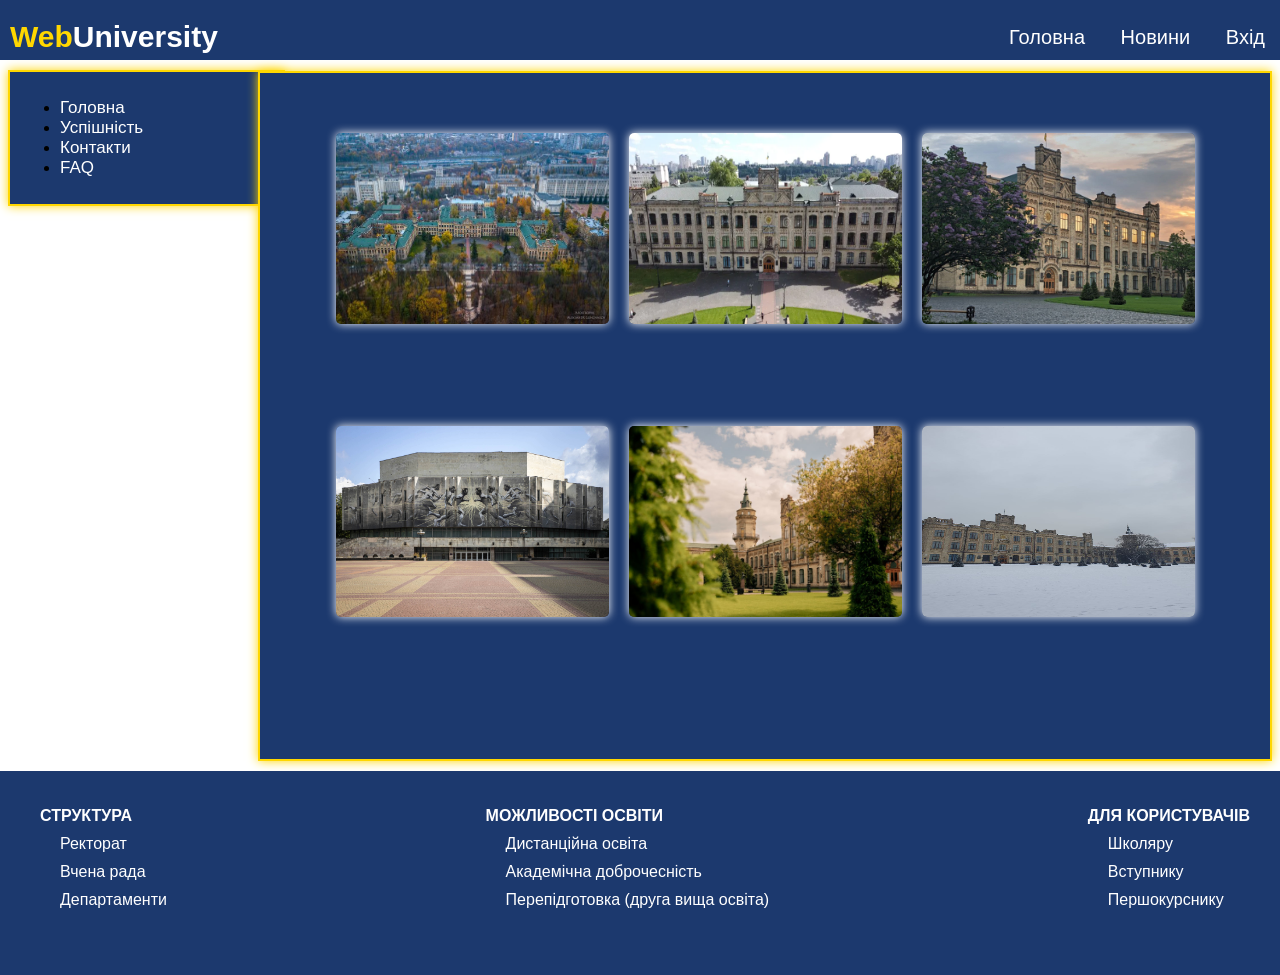
<file: lab2/lab2.html>
<!DOCTYPE html>
<html lang="en">
<head>
    <meta charset="UTF-8">
  <link rel="stylesheet" href="style.css">
    <title>WebUniversity</title>
</head>
<body>

<header class="header">
  <div class="container">
    <div class="logo"><span class="logo2">Web</span>University</div>
    <nav class="nav">
      <a class="nav_link" href="#">Головна</a>
      <a class="nav_link" href="#">Новини</a>
      <a class="nav_link" href="">Вхід</a>
    </nav>
  </div>
</header>
<main>
  <aside class="side">
    <ul>
      <li><a href="#">Головна</a></li>
      <li><a href="#">Успішність</a></li>
      <li><a href="#">Контакти</a></li>
      <li><a href="#">FAQ</a></li>
    </ul>
  </aside>
  <div class="content">
    <div>
      <img src="photo/1.jpg" alt="">
    </div>
    <div>
      <img src="photo/2.jpg" alt="">
    </div>
    <div>
      <img src="photo/3.jpg" alt="">
    </div>
    <div>
      <img src="photo/4.jpg" alt="">
    </div>
    <div>
      <img src="photo/5.jpg" alt="">
    </div>
    <div>
      <img src="photo/6.jpg" alt="">
    </div>
  </div>
</main>
<footer class="footer">
  <ul><b>СТРУКТУРА</b>
    <li>Ректорат</li>
    <li>Вчена рада</li>
    <li>Департаменти</li>
  </ul>
  <ul><b>МОЖЛИВОСТІ ОСВІТИ</b>
    <li>Дистанційна освіта</li>
    <li>Академічна доброчесність</li>
    <li>Перепідготовка (друга вища освіта)</li>
  </ul>
  <ul><b>ДЛЯ КОРИСТУВАЧІВ</b>
    <li>Школяру</li>
    <li>Вступнику</li>
    <li>Першокурснику</li>
  </ul>
</footer>

</body>
</html>
</file>
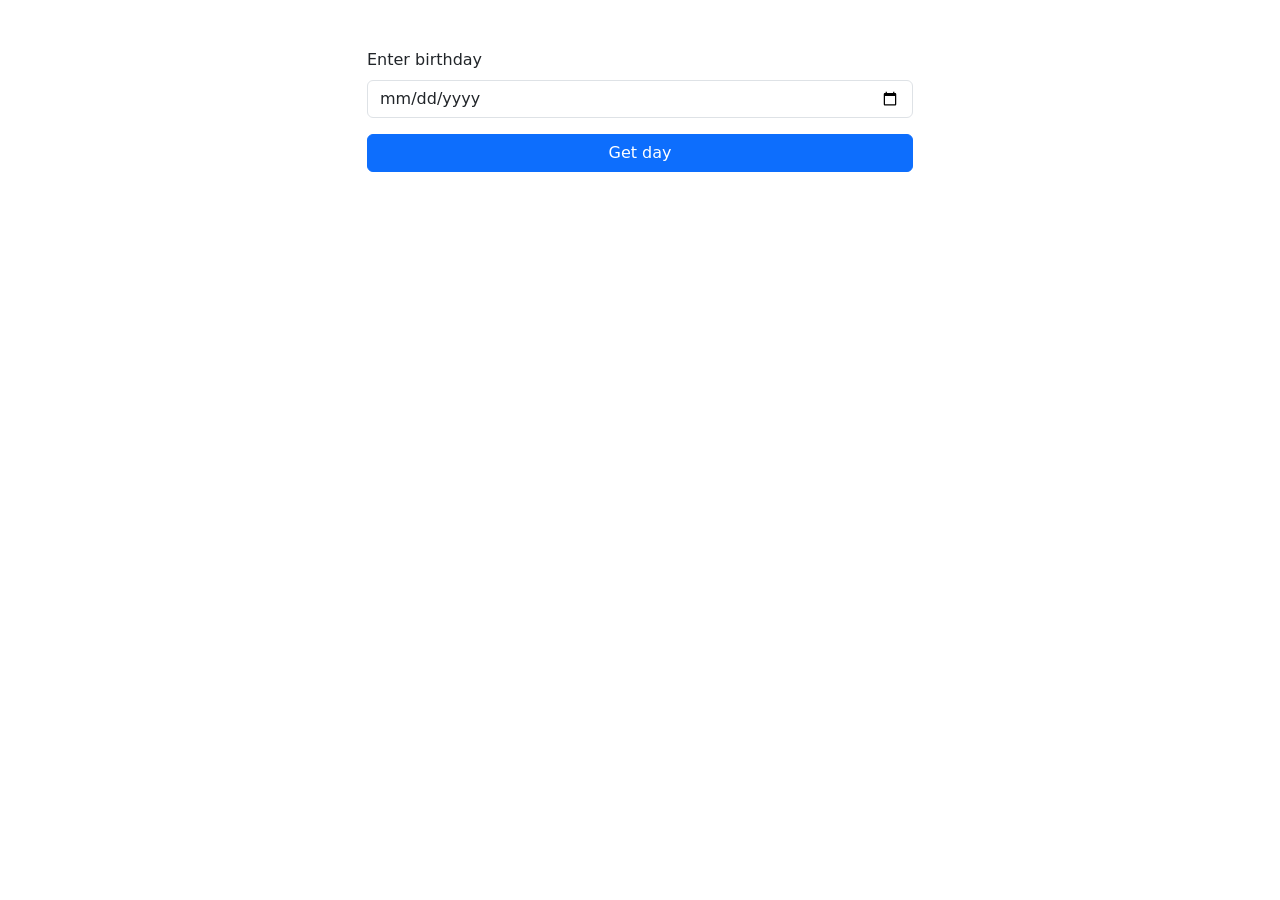
<file: lab5/html/birthday.html>
<!DOCTYPE html>
<html lang="en">
<head>
  <meta charset="UTF-8">
  <title>Birthday</title>
  <link href="https://cdn.jsdelivr.net/npm/bootstrap@5.2.3/dist/css/bootstrap.min.css" rel="stylesheet" integrity="sha384-rbsA2VBKQhggwzxH7pPCaAqO46MgnOM80zW1RWuH61DGLwZJEdK2Kadq2F9CUG65" crossorigin="anonymous">
  <link rel="stylesheet" href="../css/style.css">
</head>
<body>
<div class="container">
  <div class="row">
    <div class="col-6 offset-3 mt-5">
      <label for="date" class="form-label">Enter birthday</label>
      <input class="form-control" id="date" type="date">
      <div class="d-grid mt-3">
        <a class="btn btn-primary" onclick="birthday()">Get day</a>
      </div>
      <p class="mt-3" id="birthday"></p>
    </div>
  </div>
</div>

<script src="../js/birthday.js"></script>
</body>
</html>
</file>
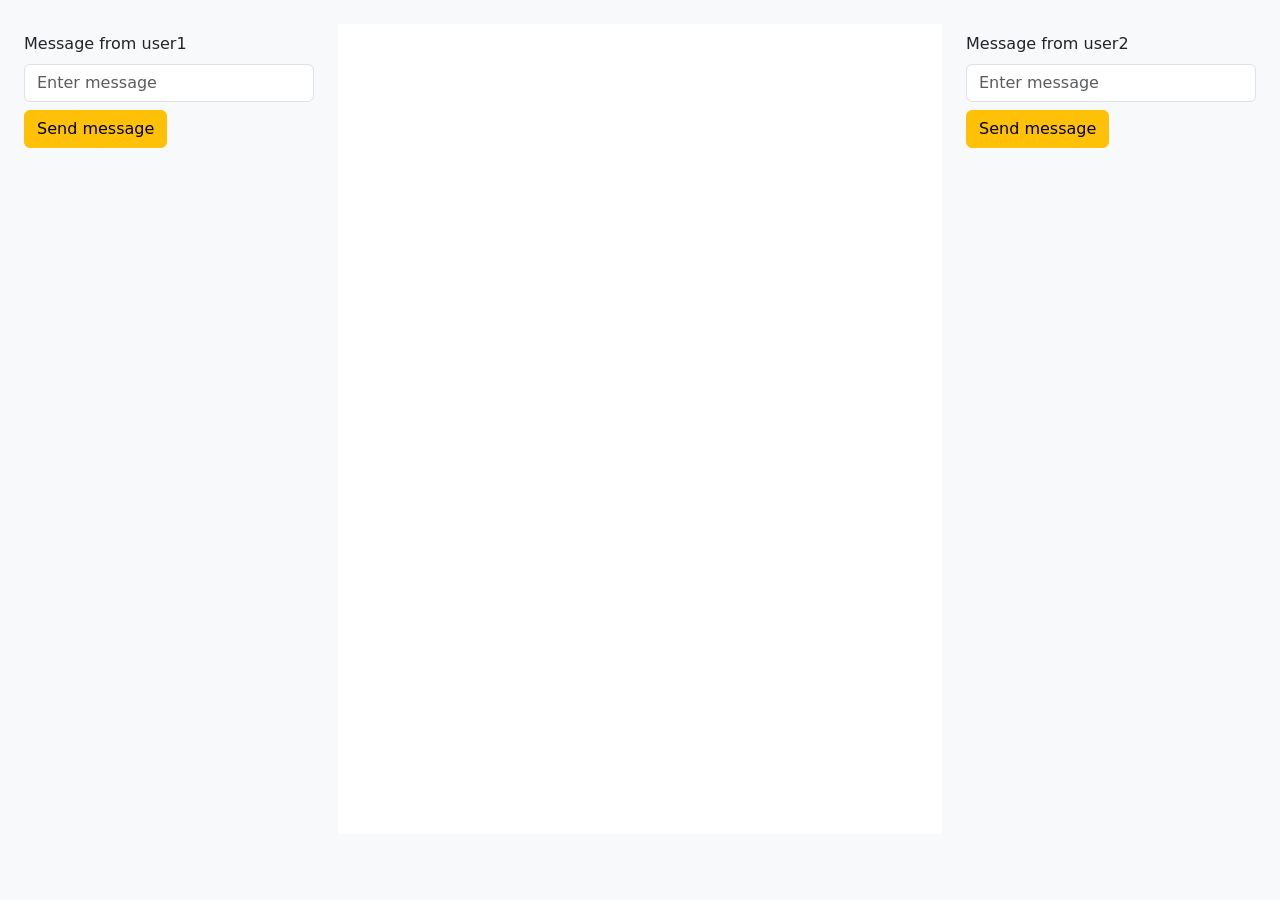
<file: lab5/html/chat.html>
<!DOCTYPE html>
<html lang="en">
<head>
    <meta charset="UTF-8">
    <meta name="viewport" content="width=device-width, initial-scale=1.0">
    <title>Chat</title>
    <link href="https://cdn.jsdelivr.net/npm/bootstrap@5.2.3/dist/css/bootstrap.min.css" rel="stylesheet" integrity="sha384-rbsA2VBKQhggwzxH7pPCaAqO46MgnOM80zW1RWuH61DGLwZJEdK2Kadq2F9CUG65" crossorigin="anonymous">
    <link rel="stylesheet" href="../css/style.css">
</head>
<body class="bg-light">
<div class="container-fluid px-4">
    <div class="row mt-4">
        <div class="col-3">
            <form class="user" id="user1">
                <label for="user1-form" class="mt-2">Message from user1</label>
                <input class="form-control mt-2" id="user1-form" placeholder="Enter message" required>
                <button class="btn btn-warning mt-2">Send message</button>
            </form>
        </div>
        <div class="col-6">
            <div class="container chat-container px-4"></div>
        </div>
        <div class="col-3">
            <form class="user" id="user2">
                <label for="user1-form" class="mt-2">Message from user2</label>
                <input class="form-control mt-2" id="user2-form" placeholder="Enter message" required>
                <button class="btn btn-warning mt-2">Send message</button>
            </form>
        </div>
    </div>
</div>
<script src="../js/chat.js"></script>
</body>
</html>
</file>
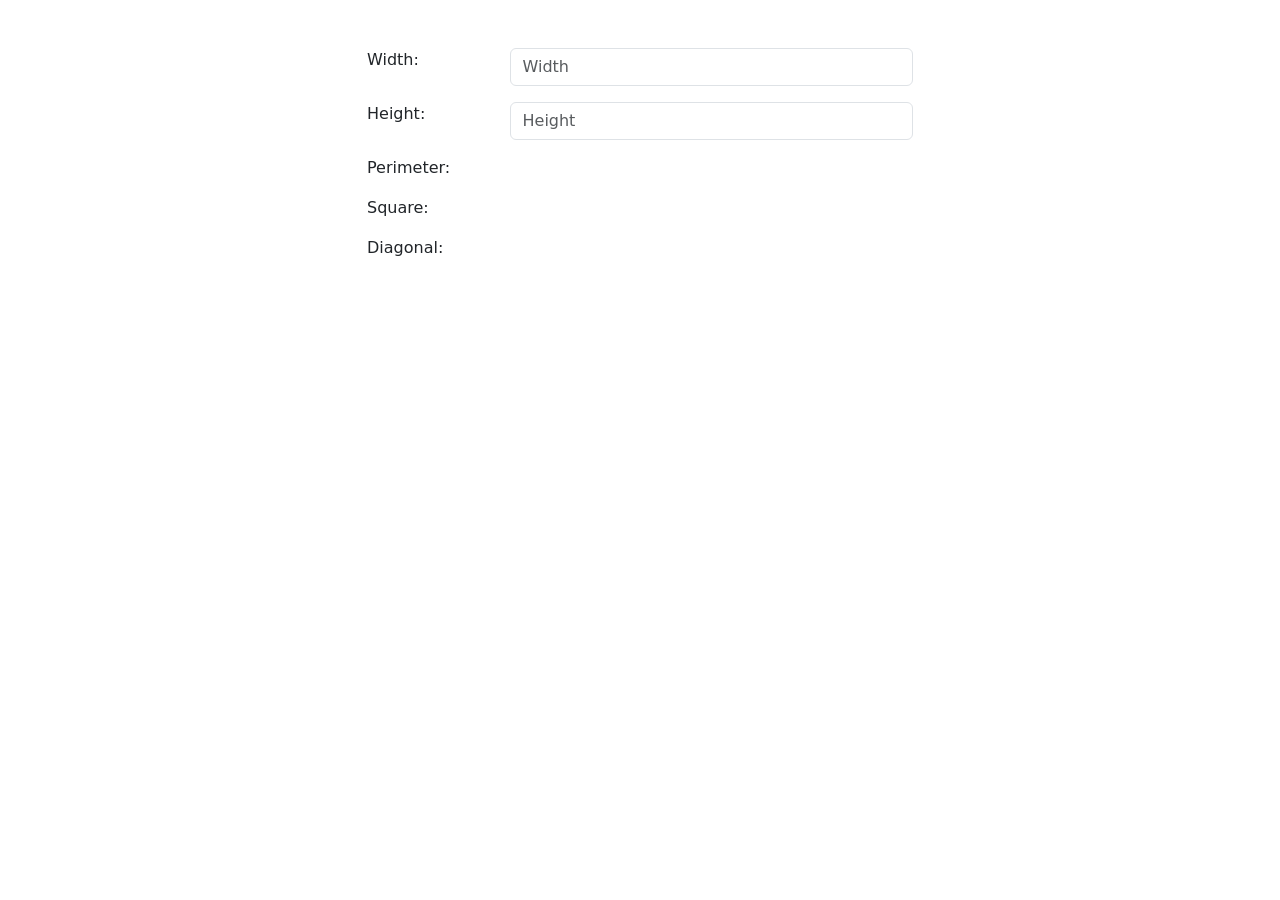
<file: lab5/html/rectangle.html>
<!DOCTYPE html>
<html lang="en">
<head>
  <meta charset="UTF-8">
  <meta name="viewport" content="width=device-width, initial-scale=1.0">
  <title>Rectangle</title>
  <link href="https://cdn.jsdelivr.net/npm/bootstrap@5.2.3/dist/css/bootstrap.min.css" rel="stylesheet" integrity="sha384-rbsA2VBKQhggwzxH7pPCaAqO46MgnOM80zW1RWuH61DGLwZJEdK2Kadq2F9CUG65" crossorigin="anonymous">
  <link rel="stylesheet" href="../css/style.css">
</head>
<body>
<div class="container">
  <div class="row mt-5">
    <div class="col-6 offset-3">
      <div class="row">
        <div class="col-3">Width:</div>
        <div class="col-9">
          <input class="form-control input" id="width" placeholder="Width" oninput="calculate()" type="number">
        </div>
      </div>
      <div class="row mt-3">
        <div class="col-3">Height:</div>
        <div class="col-9">
          <input class="form-control input" id="height" placeholder="Height" oninput="calculate()" type="number">
        </div>
      </div>
      <div class="row mt-3">
        <div class="col-3">Perimeter:</div>
        <div class="col-9"><p id="perimeter"></p></div>
      </div>
      <div class="row mt-3">
        <div class="col-3">Square:</div>
        <div class="col-9"><p id="square"></p></div>
      </div>
      <div class="row mt-3">
        <div class="col-3">Diagonal:</div>
        <div class="col-9"><p id="diagonal"></p></div>
      </div>
    </div>
  </div>
</div>

<script src="../js/rectangle.js"></script>
</body>
</html>
</file>
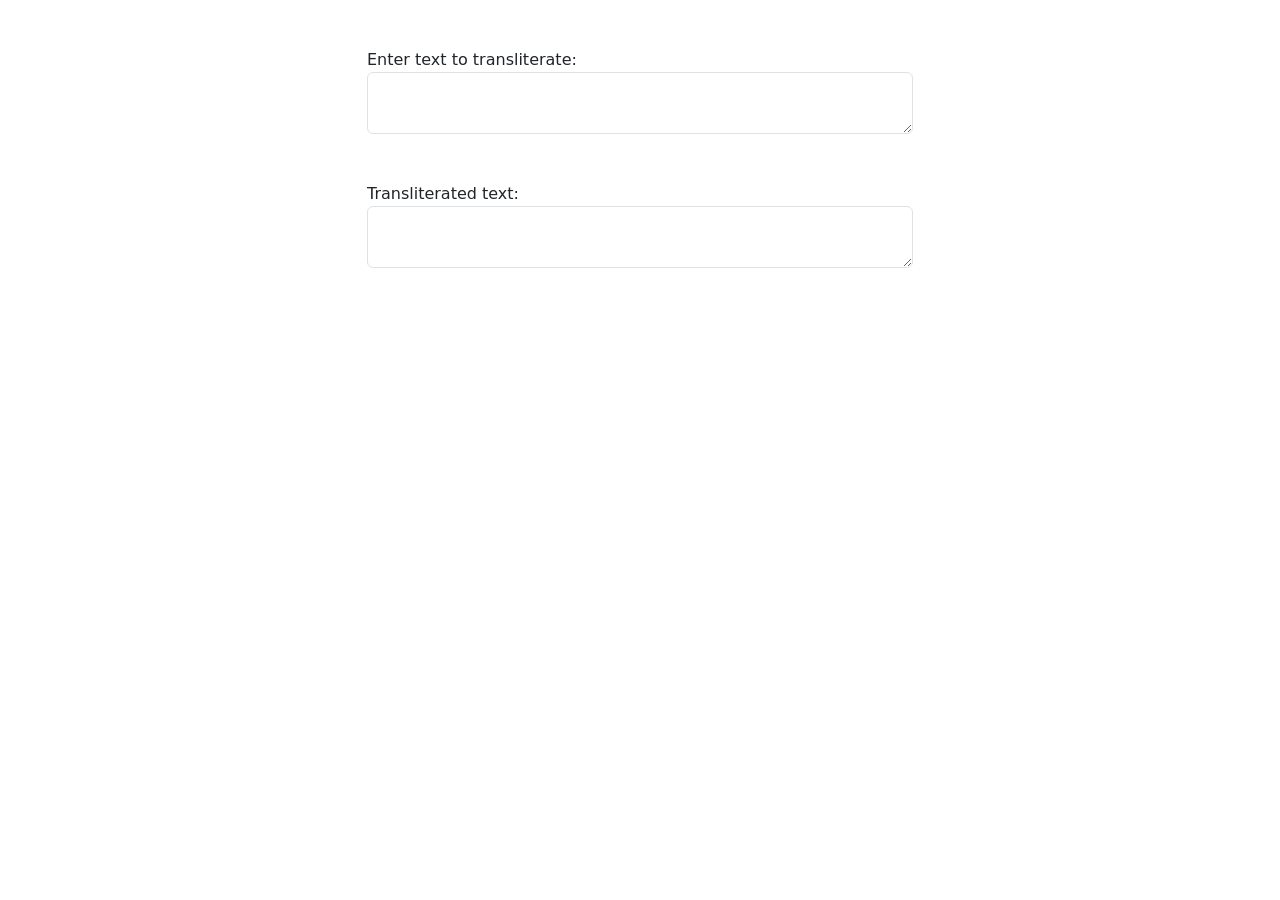
<file: lab5/html/transliteration.html>
<!DOCTYPE html>
<html lang="en">
<head>
  <meta charset="UTF-8">
  <meta name="viewport" content="width=device-width, initial-scale=1.0">
  <title>Transliteration</title>
  <link href="https://cdn.jsdelivr.net/npm/bootstrap@5.2.3/dist/css/bootstrap.min.css" rel="stylesheet" integrity="sha384-rbsA2VBKQhggwzxH7pPCaAqO46MgnOM80zW1RWuH61DGLwZJEdK2Kadq2F9CUG65" crossorigin="anonymous">
  <link rel="stylesheet" href="../css/style.css">
</head>
<body>
<div class="container">
  <div class="row">
    <div class="col-lg-6 offset-lg-3 col-md-6 offset-md-3 col-sm-12 offset-sm-0">
      <label for="input" class="mt-5">Enter text to transliterate:</label>
      <textarea id="input" class="form-control"></textarea>

      <label for="output" class="mt-5">Transliterated text:</label>
      <textarea id="output" class="form-control"></textarea>
    </div>
  </div>
</div>

<script src="../js/transliteration.js"></script>
</body>
</html>
</file>
<file: lab2/style.css>
@import url("https://fonts.google.com/specimen/Roboto");

*{
    font-family: "Roboto", sans-serif;
}
body {
    background-color: white;
}
.header {
    background-color: #1C396E;
    position: absolute;
    padding-top: 20px;
    top: 0;
    left: 0;
    right: 0;
    width: 100%;
    height: 40px;
}
.container {
    display: flex;
    justify-content: space-between;
    align-items: center;
}
.logo {
    font-size: 30px;
    font-weight: bold;
    color: white;
    margin-left: 10px;
}
.nav {
    font-size: 20px;
}
.nav_link {
    color: white;
    text-decoration: none;
    transition: color 0.2s linear;
    margin: 15px;
}
.nav_link:hover {
    color: gold;
}
.side {
    display: flex;
    padding: 10px;
    margin-top: 70px;
    margin-right: 800px;
    border: gold 2px solid;
    background-color: #1C396E;
    box-shadow: gold 0 0 10px;
    text-align: left;
    width: 20%;
    padding: 10px;
}
.side a {
    text-decoration: none;
    color: white;
    font-size: 17px;
    transition: color 0.2s linear;
}
.side a:hover {
    color: gold;
}
.content {
    display: flex;
    padding: 50px;
    margin-top: -135px;
    margin-left: 250px;
    border: gold 2px solid;
    background-color: #1C396E;
    box-shadow: gold 0 0 10px;
    flex-wrap: wrap;
    justify-content: center;
    margin-bottom: 10px;
}
.content div {
    position: relative;
    float: left;
    width: 30%;
    padding-bottom: 30%;
    margin: 10px;
}
.content img {
    position: absolute;
    width: 100%;
    top: 0;
    left: 0;
    height: 70%;
    transition: transform 0.2s, z-index 0.2s ease;
    border-radius: 5px;
    box-shadow: white 0 0 10px;
}
.content img:hover {
    transform: scale(1.1);
    z-index: 1;
}
.logo2 {
    color: gold;
}
.footer {
    position: absolute;
    background-color: #1C396E;
    display: flex;
    color: white;
    justify-content: space-between;
    padding-top: 20px;
    padding-bottom: 50px;
    left: 0;
    right: 0;
    width: 100%;
}
.footer ul {
    margin-right: 30px;
    list-style-type: none;
}
.footer li {
    margin-left: 20px;
    margin-top: 10px;
}
</file>
<file: lab5/css/style.css>
.chat-container {
    height: 90vh;
    overflow-y: scroll;
    background-color: white;
}

.message {
    background: rgb(218, 246, 255);
    border-radius: 1rem;
    padding: 0.4rem 1.2rem;
    margin-top: 1rem;
    overflow-wrap: break-word;
}
</file>
